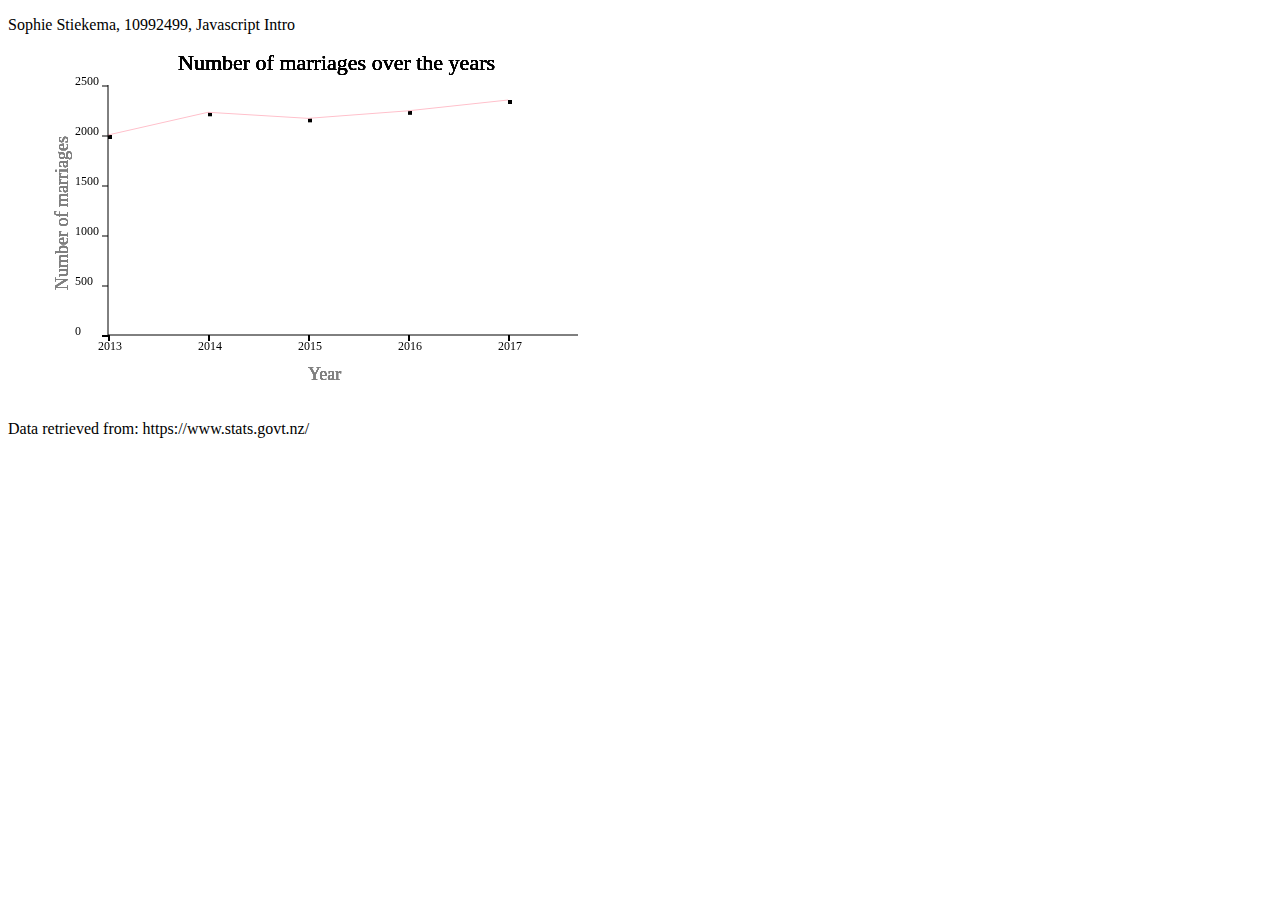
<file: Homework/Week_3/file.html>
<!DOCTYPE html>
<!--
Sophie Stiekema,
10992499,
This file creates a line chart
-->

<html>
  <head>
    <title> Number of marriages over the years </title>
  </head>
  <body>
    <p>
      Sophie Stiekema,
      10992499,
      Javascript Intro
    </p>

      <script>
        var min_x = Infinity, max_x = -Infinity;
        var min_y = Infinity, max_y = -Infinity;

          var fileName = "data.json";
          var txtFile = new XMLHttpRequest();
          txtFile.onreadystatechange = function() {
            if (txtFile.readyState === 4 && txtFile.status == 200) {
              console.log(JSON.parse(txtFile.responseText));
              var data = JSON.parse(txtFile.responseText);
              Object.keys(data).forEach(function(key) {
                var marriages = data[key]['Marriage Count'];
                var year = parseInt(key);
                console.log(key, marriages);
                // find domain values for y
                if (marriages > max_y) {
                  max_y = marriages;
                }
                if (marriages < min_y) {
                  min_y = marriages;
                }
                // find domain values for x
                if (year > max_x) {
                  max_x = year;
                }
                if (year < min_x) {
                  min_x = year;
                }
              });
              var domain_x = [min_x, max_x]
              var domain_y = [min_y, max_y]

              // create the transformation functions
              var transform_y = createTransform(domain_y, [85, 50])
              var transform_x = createTransform(domain_x, [100, 500])
              var first_point = (Object.keys(data)[0]);

              // draw
              let cx = document.querySelector("canvas").getContext("2d");
              cx.strokeStyle = "pink";
              cx.beginPath();
              Object.keys(data).forEach(function(key) {
                var marriages = data[key]['Marriage Count'];

                // print spots & draw line
                cx.fillRect(transform_x(key), transform_y(marriages), 4, 4);
                cx.lineTo(transform_x(key), transform_y(marriages), 4, 4);

                // draw x labels
                cx.fillRect(transform_x(key), 285, 2, 6);
                cx.font = "12px Georgia";
                cx.fillStyle = "black";
                cx.fillText(key, transform_x(key) - 10, 300);
              });

              // draw y labels
              var j = 0;
              for (var i = 285; i > 0 ; i-=50) {
                cx.fillRect(transform_x(first_point), i, -6, 2);
                cx.font = "12px Georgia";
                cx.fillStyle = "black";
                var axis = transform_x(first_point) - 33;
                cx.fillText( j, axis, i);
                j += 500;

                // print titles
                cx.font = "22px Georgia";
                cx.fillStyle = "black";
                cx.fillText("Number of marriages over the years", 170, 20);
                cx.font = "18px Georgia";
                cx.fillStyle = "grey";
                cx.fillText("Year", 300, 330);
                cx.save();
                cx.translate(150,90);
                cx.rotate(-0.5*Math.PI);
                var legend = "Number of marriages";
                cx.fillText(legend , -150, -90);
                cx.restore();
              }
              cx.stroke();

              // draw axes
              cx.strokeStyle = "black";
              cx.beginPath();
              cx.moveTo(transform_x(first_point), 35);
              cx.lineTo(transform_x(first_point), 285);
              cx.moveTo(transform_x(first_point), 285);
              cx.lineTo(570, 285);
              cx.stroke();
            }
          }
          txtFile.open("GET", fileName);
          txtFile.send();

          function createTransform(domain, range){
          	// domain is a two-element array of the data bounds [domain_min, domain_max]
          	// range is a two-element array of the screen bounds [range_min, range_max]
          	// this gives you two equations to solve:
          	// range_min = alpha * domain_min + beta
          	// range_max = alpha * domain_max + beta
           	// a solution would be:

            var domain_min = domain[0]
            var domain_max = domain[1]
            var range_min = range[0]
            var range_max = range[1]

            // formulas to calculate the alpha and the beta
           	  var alpha = (range_max - range_min) / (domain_max - domain_min)
            var beta = range_max - alpha * domain_max

            // returns the function for the linear transformation (y= a * x + b)
            return function(x){
              return alpha * x + beta;
            }
          }

      </script>

      <canvas id="line" width="600" height="350"></canvas>
  <p> Data retrieved from: https://www.stats.govt.nz/</p>
    </body>
</html>
</file>
